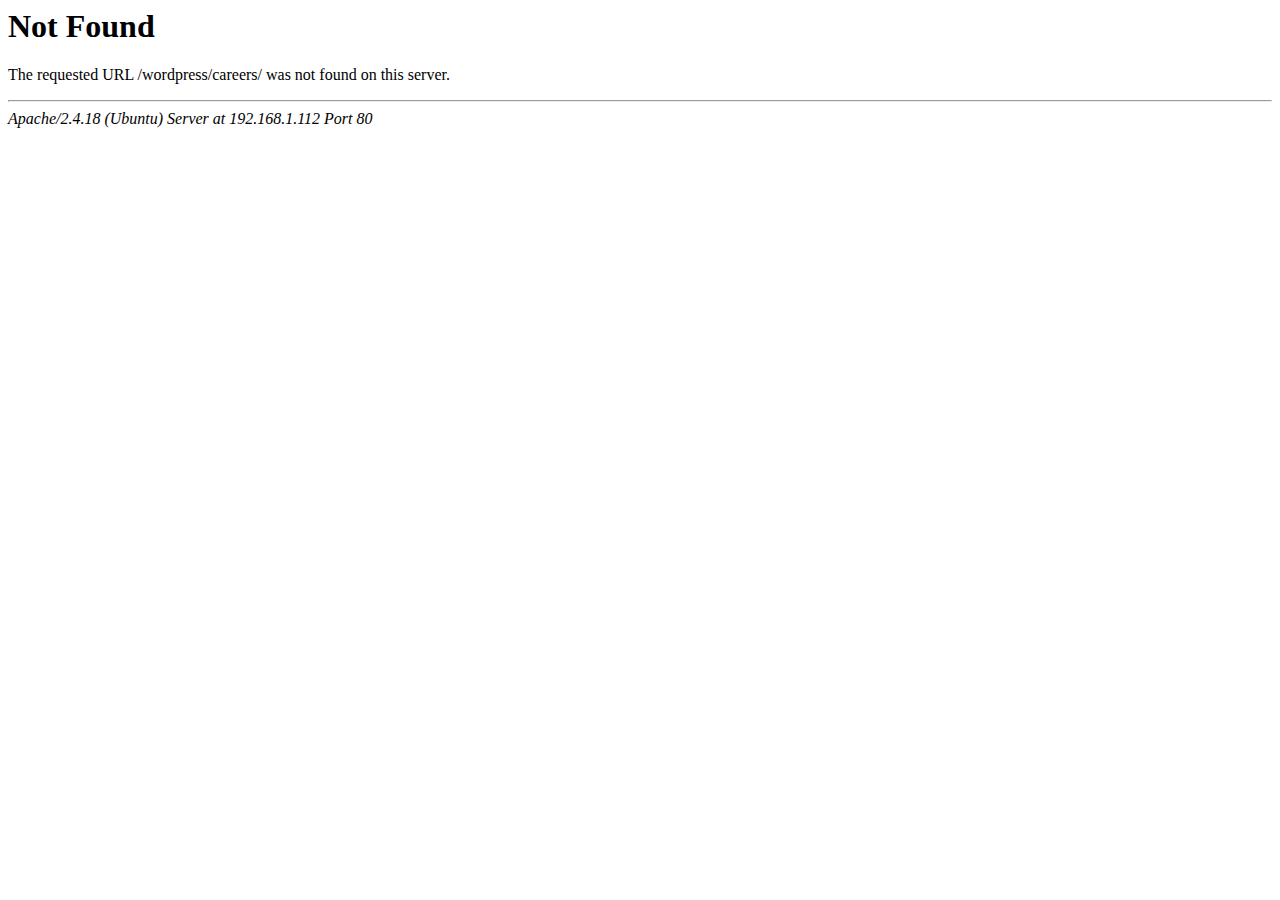
<file: careers/index.html>
<!DOCTYPE HTML PUBLIC "-//IETF//DTD HTML 2.0//EN">
<html><head>
<base href="http://zhiyin.cloud/" />

<title>404 Not Found</title>
</head><body>
<h1>Not Found</h1>
<p>The requested URL /wordpress/careers/ was not found on this server.</p>
<hr>
<address>Apache/2.4.18 (Ubuntu) Server at 192.168.1.112 Port 80</address>
</body></html>
</file>
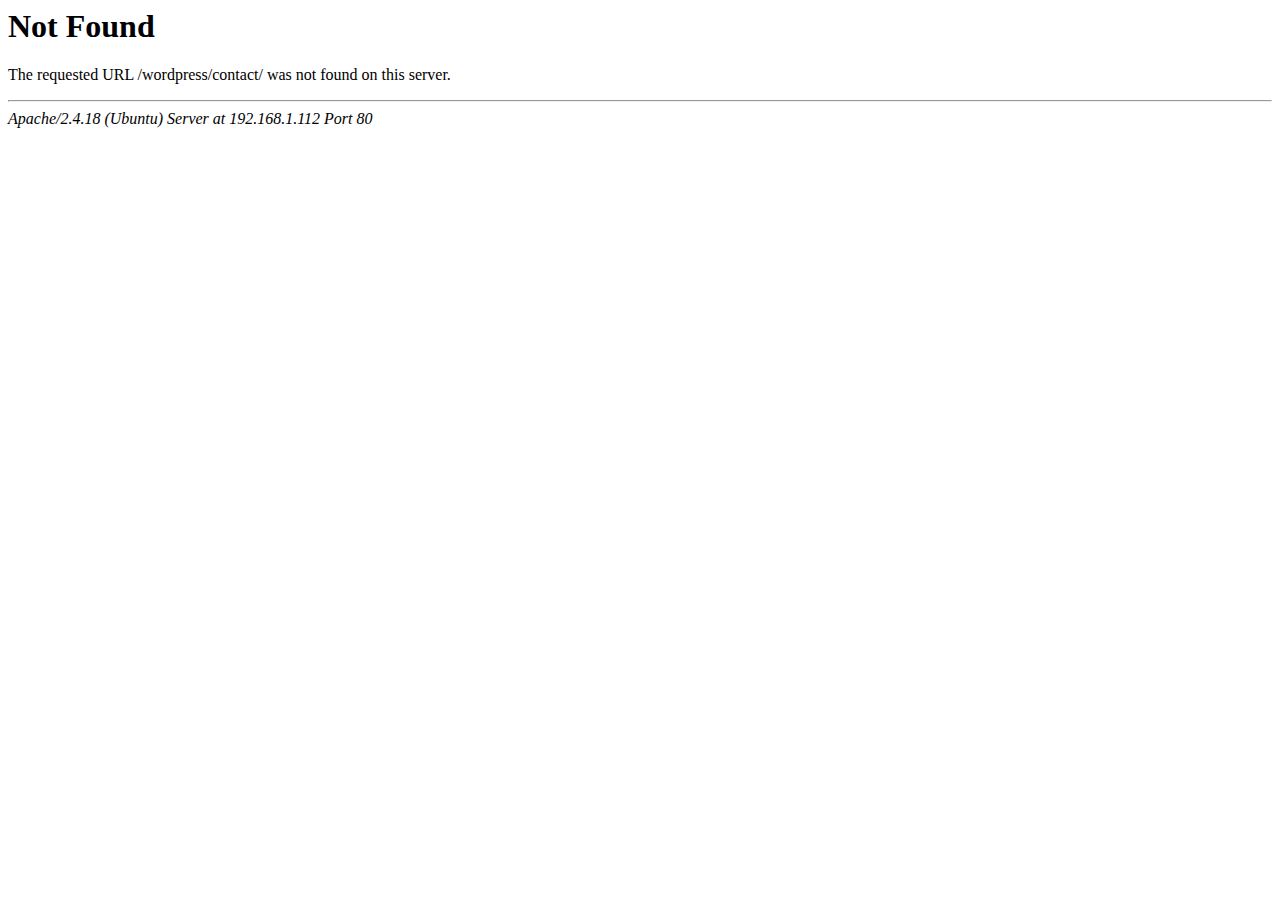
<file: contact/index.html>
<!DOCTYPE HTML PUBLIC "-//IETF//DTD HTML 2.0//EN">
<html><head>
<base href="http://zhiyin.cloud/" />

<title>404 Not Found</title>
</head><body>
<h1>Not Found</h1>
<p>The requested URL /wordpress/contact/ was not found on this server.</p>
<hr>
<address>Apache/2.4.18 (Ubuntu) Server at 192.168.1.112 Port 80</address>
</body></html>
</file>
